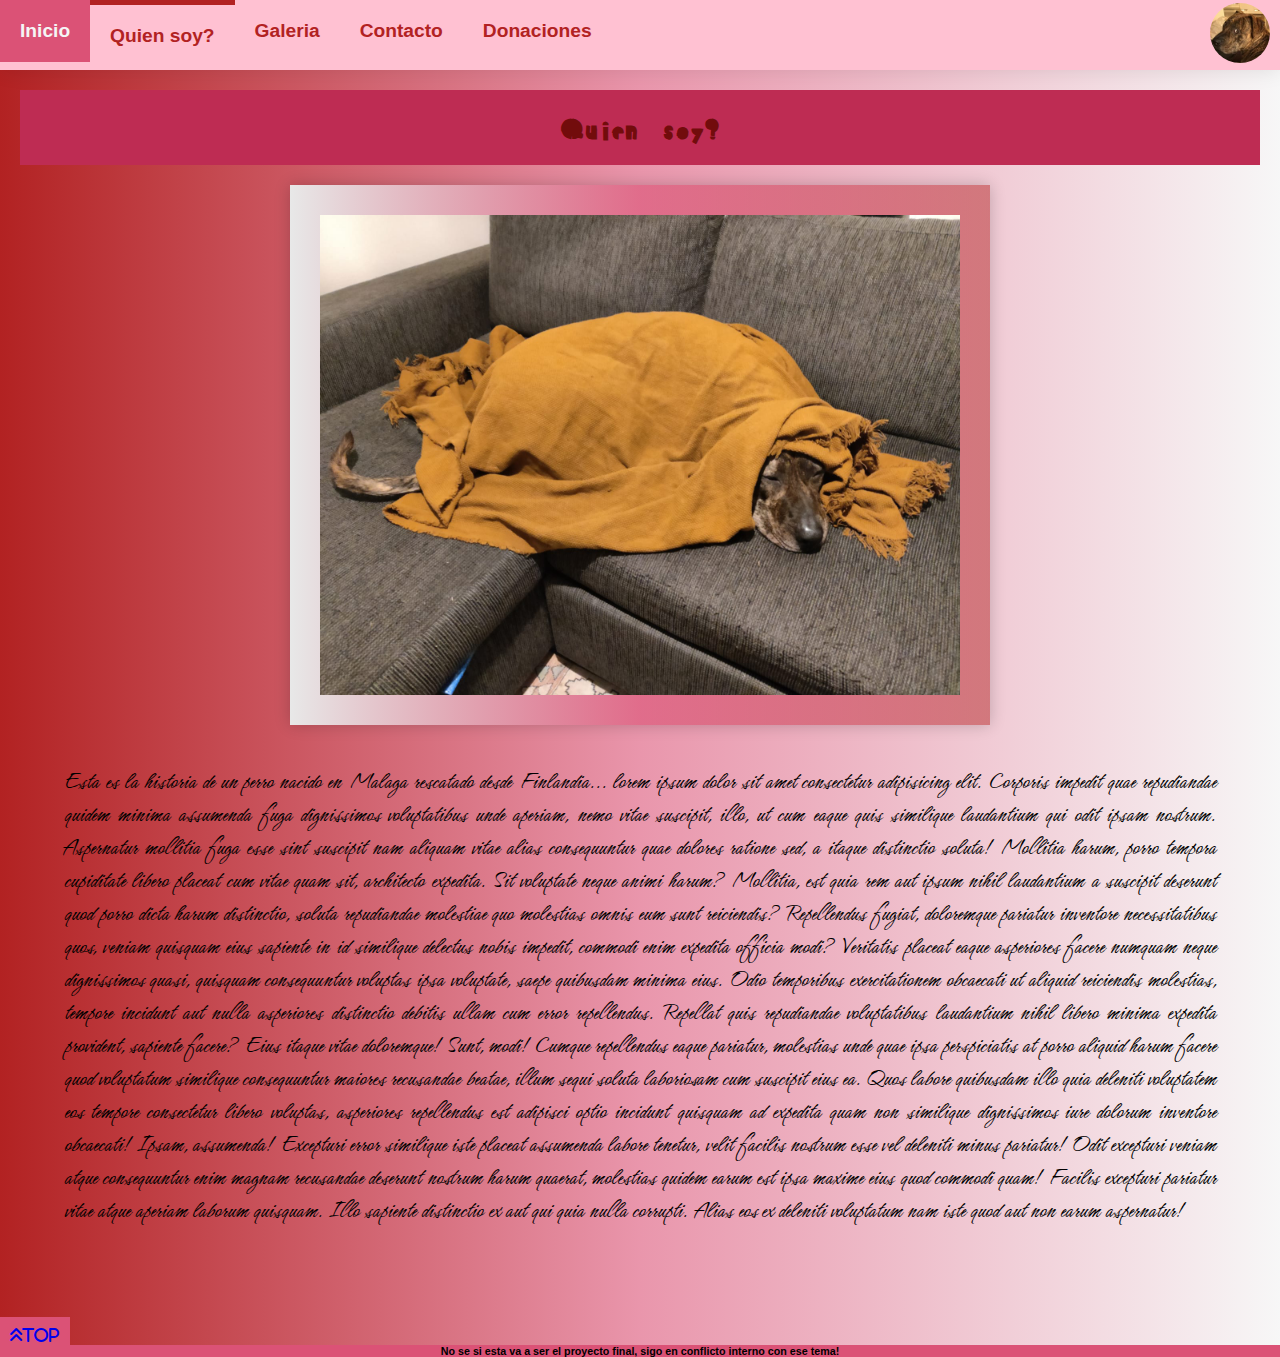
<file: pages/about.html>
<!DOCTYPE html>
<html lang="en">
  <head>
    <meta charset="UTF-8" />
    <meta http-equiv="X-UA-Compatible" content="IE=edge" />
    <meta name="viewport" content="width=device-width, initial-scale=1.0" />
    <title>Quien soy?</title>
    <!-- Favicon -->
    <link rel="shortcut icon" href="../images/Leon Icono.jpg" />
    <!-- Font Awesome -->
    <link
      href="https://cdnjs.cloudflare.com/ajax/libs/font-awesome/6.0.0/css/all.min.css"
      rel="stylesheet"
    />
    <!-- Stylesheet -->
    <link rel="stylesheet" href="../stylesheet/style.css" />
    <!-- Google Fonts -->
    <link
      href="https://fonts.googleapis.com/css2?family=Hurricane&family=Roboto&display=swap"
      rel="stylesheet"
    />
    <link
      href="https://fonts.googleapis.com/css2?family=Hurricane&family=Palette+Mosaic&family=Roboto&display=swap"
      rel="stylesheet"
    />
  </head>
  <body>
    <header id="top">
      <nav class="header__navMenu">
        <!-- nav>ul>li*3>a atajo para crearla automaticamente -->
        <ul>
          <li>
            <a href="../index.html"><strong>Inicio</strong></a>
          </li>
          <li>
            <a href="about.html" class="active"><strong>Quien soy?</strong></a>
          </li>
          <li>
            <a href="galeria.html"><strong>Galeria</strong></a>
          </li>
          <li>
            <a href="contacto.html"><strong>Contacto</strong></a>
          </li>
          <li>
            <a href="donaciones.html"><strong>Donaciones</strong></a>
          </li>
        </ul>
        </ul>
      </nav>
      <div class="header__logo">
        <a href="../index.html">
          <img src="../images/Leon Icono.jpg" alt="Logo" />
        </a>
      </div>
    </header>
    <main class="about__mainContainer">
      <h2>Quien soy?</h2>
      <section class="about__sectionContainer">
        <div class="about__photoContainer">
          <img src="../images/Leon tapado.jpeg" alt="Leon tapado" />
        </div>
        <article class="about__dataContainer">
          <p>
            Esta es la historia de un perro nacido en Malaga rescatado desde
            Finlandia... lorem ipsum dolor sit amet consectetur adipisicing
            elit. Corporis impedit quae repudiandae quidem minima assumenda fuga
            dignissimos voluptatibus unde aperiam, nemo vitae suscipit, illo, ut
            cum eaque quis similique laudantium qui odit ipsam nostrum.
            Aspernatur mollitia fuga esse sint suscipit nam aliquam vitae alias
            consequuntur quae dolores ratione sed, a itaque distinctio soluta!
            Mollitia harum, porro tempora cupiditate libero placeat cum vitae
            quam sit, architecto expedita. Sit voluptate neque animi harum?
            Mollitia, est quia rem aut ipsum nihil laudantium a suscipit
            deserunt quod porro dicta harum distinctio, soluta repudiandae
            molestiae quo molestias omnis eum sunt reiciendis? Repellendus
            fugiat, doloremque pariatur inventore necessitatibus quos, veniam
            quisquam eius sapiente in id similique delectus nobis impedit,
            commodi enim expedita officia modi? Veritatis placeat eaque
            asperiores facere numquam neque dignissimos quasi, quisquam
            consequuntur voluptas ipsa voluptate, saepe quibusdam minima eius.
            Odio temporibus exercitationem obcaecati ut aliquid reiciendis
            molestias, tempore incidunt aut nulla asperiores distinctio debitis
            ullam cum error repellendus. Repellat quis repudiandae voluptatibus
            laudantium nihil libero minima expedita provident, sapiente facere?
            Eius itaque vitae doloremque! Sunt, modi! Cumque repellendus eaque
            pariatur, molestias unde quae ipsa perspiciatis at porro aliquid
            harum facere quod voluptatum similique consequuntur maiores
            recusandae beatae, illum sequi soluta laboriosam cum suscipit eius
            ea. Quos labore quibusdam illo quia deleniti voluptatem eos tempore
            consectetur libero voluptas, asperiores repellendus est adipisci
            optio incidunt quisquam ad expedita quam non similique dignissimos
            iure dolorum inventore obcaecati! Ipsam, assumenda! Excepturi error
            similique iste placeat assumenda labore tenetur, velit facilis
            nostrum esse vel deleniti minus pariatur! Odit excepturi veniam
            atque consequuntur enim magnam recusandae deserunt nostrum harum
            quaerat, molestias quidem earum est ipsa maxime eius quod commodi
            quam! Facilis excepturi pariatur vitae atque aperiam laborum
            quisquam. Illo sapiente distinctio ex aut qui quia nulla corrupti.
            Alias eos ex deleniti voluptatum nam iste quod aut non earum
            aspernatur!
          </p>
        </article>
      </section>
    </main>
    <footer>
      <a href="#top"><i class="fa-solid fa-angles-up">top</i></a>
      <h6>
        No se si esta va a ser el proyecto final, sigo en conflicto interno con
        ese tema!
      </h6>
    </footer>
  </body>
</html>
</file>
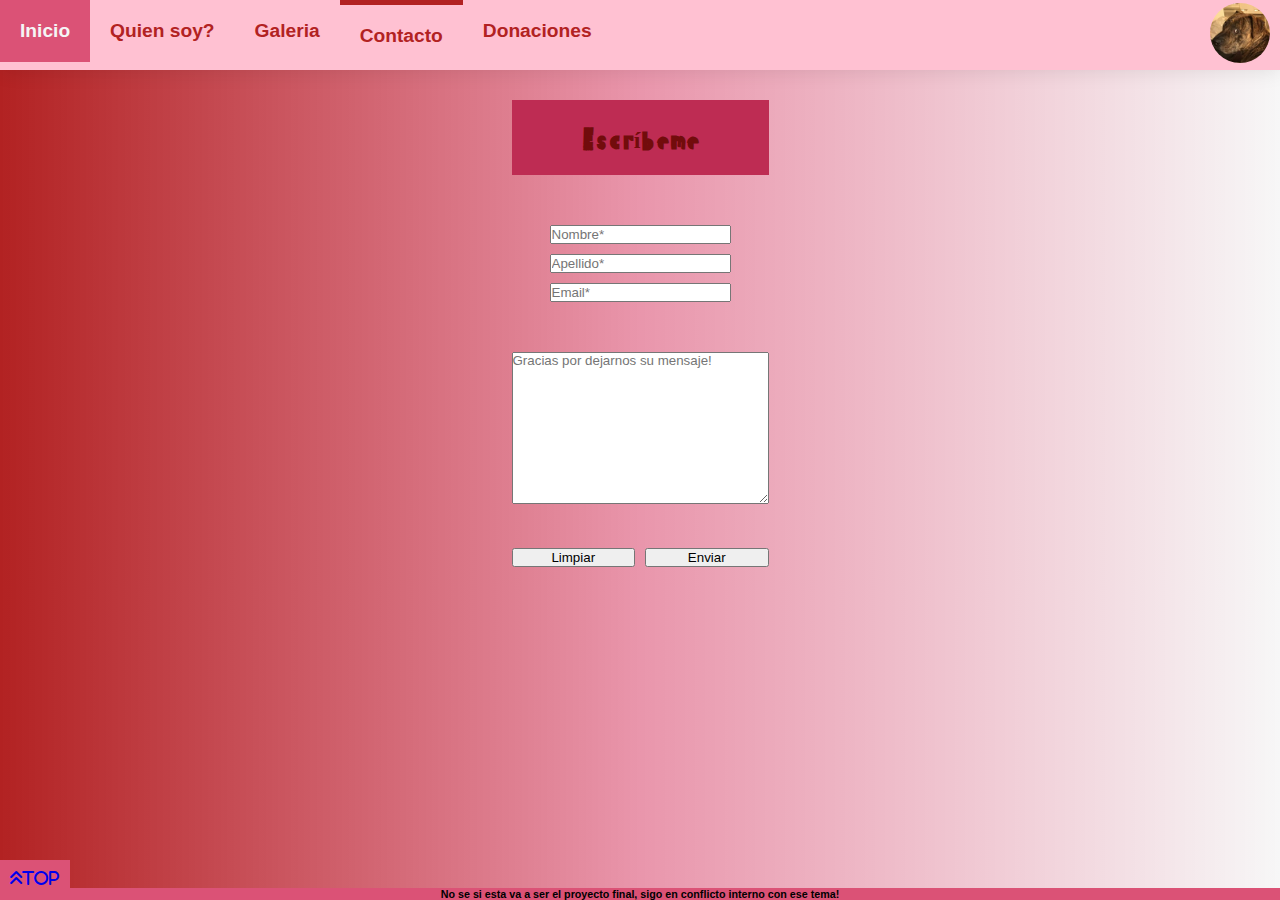
<file: pages/contacto.html>
<!DOCTYPE html>
<html lang="en">
  <head>
    <meta charset="UTF-8" />
    <meta http-equiv="X-UA-Compatible" content="IE=edge" />
    <meta name="viewport" content="width=device-width, initial-scale=1.0" />
    <title>Contacto</title>
    <!-- Favicon -->
    <link rel="shortcut icon" href="../images/Leon Icono.jpg" />
    <!-- Font Awesome -->
    <link
      href="https://cdnjs.cloudflare.com/ajax/libs/font-awesome/6.0.0/css/all.min.css"
      rel="stylesheet"
    />
    <!-- Google Font -->
    <link
      href="https://fonts.googleapis.com/css2?family=Hurricane&family=Palette+Mosaic&family=Roboto&display=swap"
      rel="stylesheet"
    />
    <!-- Stylesheet -->
    <link rel="stylesheet" href="../stylesheet/style.css" />
  </head>
  <body>
    <header id="top">
      <nav class="header__navMenu">
        <!-- nav>ul>li*3>a atajo para crearla automaticamente -->
        <ul>
          <li>
            <a href="../index.html"><strong>Inicio</strong></a>
          </li>
          <li>
            <a href="about.html"><strong>Quien soy?</strong></a>
          </li>
          <li>
            <a href="galeria.html"><strong>Galeria</strong></a>
          </li>
          <li>
            <a href="contacto.html" class="active"><strong>Contacto</strong></a>
          </li>
          <li>
            <a href="donaciones.html"><strong>Donaciones</strong></a>
          </li>
        </ul>
        </ul>
      </nav>
      <div class="header__logo">
        <a href="../index.html">
          <img src="../images/Leon Icono.jpg" alt="Logo" />
        </a>
      </div>
    </header>
    <main class="contact__mainContainer">
      <form action="" class="contact__form">
        <h2>Escríbeme</h2>
        <div class="contact__form--topBox">
          <input type="text" name="nombre" placeholder="Nombre*" required />
          <input type="text" name="apellido" placeholder="Apellido*" required />
          <input type="email" name="email" placeholder="Email*" required />
        </div>
        <div class="contact__form--bottomBox">
          <textarea
            name="mensaje"
            placeholder="Gracias por dejarnos su mensaje!"
            cols="30"
            rows="10"
          ></textarea>
        </div>
        <div class="contact__form--buttonsContainer">
          <button type="reset" class="button button__reset">Limpiar</button>
          <button type="submit" class="button buttton__submit">Enviar</button>
        </div>
      </form>
    </main>
    <footer class="contact__footer">
      <a href="#top"><i class="fa-solid fa-angles-up">top</i></a>
      <h6>
        No se si esta va a ser el proyecto final, sigo en conflicto interno con
        ese tema!
      </h6>
    </footer>
  </body>
</html>
</file>
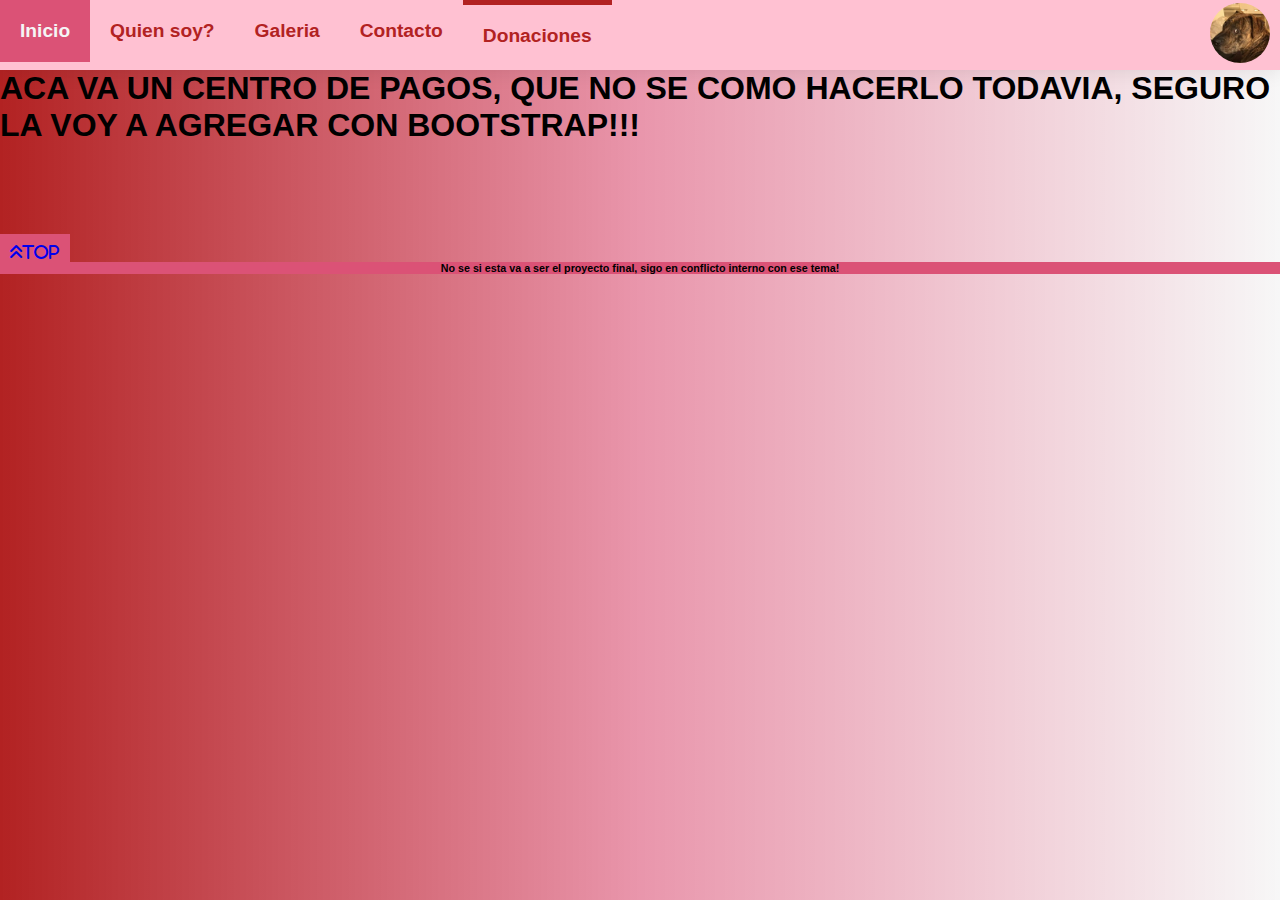
<file: pages/donaciones.html>
<!DOCTYPE html>
<html lang="en">
  <head>
    <meta charset="UTF-8" />
    <meta http-equiv="X-UA-Compatible" content="IE=edge" />
    <meta name="viewport" content="width=device-width, initial-scale=1.0" />
    <title>Galeria</title>
    <!-- Favicon -->
    <link rel="shortcut icon" href="../images/Leon Icono.jpg" />
    <!-- Font Awesome -->
    <link
      href="https://cdnjs.cloudflare.com/ajax/libs/font-awesome/6.0.0/css/all.min.css"
      rel="stylesheet"
    />
    <!-- Google Fonts -->
    <link
      href="https://fonts.googleapis.com/css2?family=Hurricane&family=Palette+Mosaic&family=Roboto&display=swap"
      rel="stylesheet"
    />
    <!-- Stylesheet -->
    <link rel="stylesheet" href="../stylesheet/style.css" />
  </head>
  <body>
    <header id="top">
      <nav class="header__navMenu">
        <!-- nav>ul>li*3>a atajo para crearla automaticamente -->
        <ul>
          <li>
            <a href="../index.html"><strong>Inicio</strong></a>
          </li>
          <li>
            <a href="about.html"><strong>Quien soy?</strong></a>
          </li>
          <li>
            <a href="galeria.html"><strong>Galeria</strong></a>
          </li>
          <li>
            <a href="contacto.html"><strong>Contacto</strong></a>
          </li>
          <li>
            <a href="donaciones.html" class="active"><strong>Donaciones</strong></a>
          </li>
        </ul>
        </ul>
      </nav>
      <div class="header__logo">
        <a href="../index.html">
          <img src="../images/Leon Icono.jpg" alt="Logo" />
        </a>
      </div>
    </header>
    <main class="donaciones__mainContainer">
      <h1>ACA VA UN CENTRO DE PAGOS, QUE NO SE COMO HACERLO TODAVIA, SEGURO LA VOY A AGREGAR CON BOOTSTRAP!!!</h1>
    </main>
    <footer>
      <a href="#top"><i class="fa-solid fa-angles-up">top</i></a>
      <h6>
        No se si esta va a ser el proyecto final, sigo en conflicto interno con
        ese tema!
      </h6>
    </footer>
  </body>
</html>
</file>
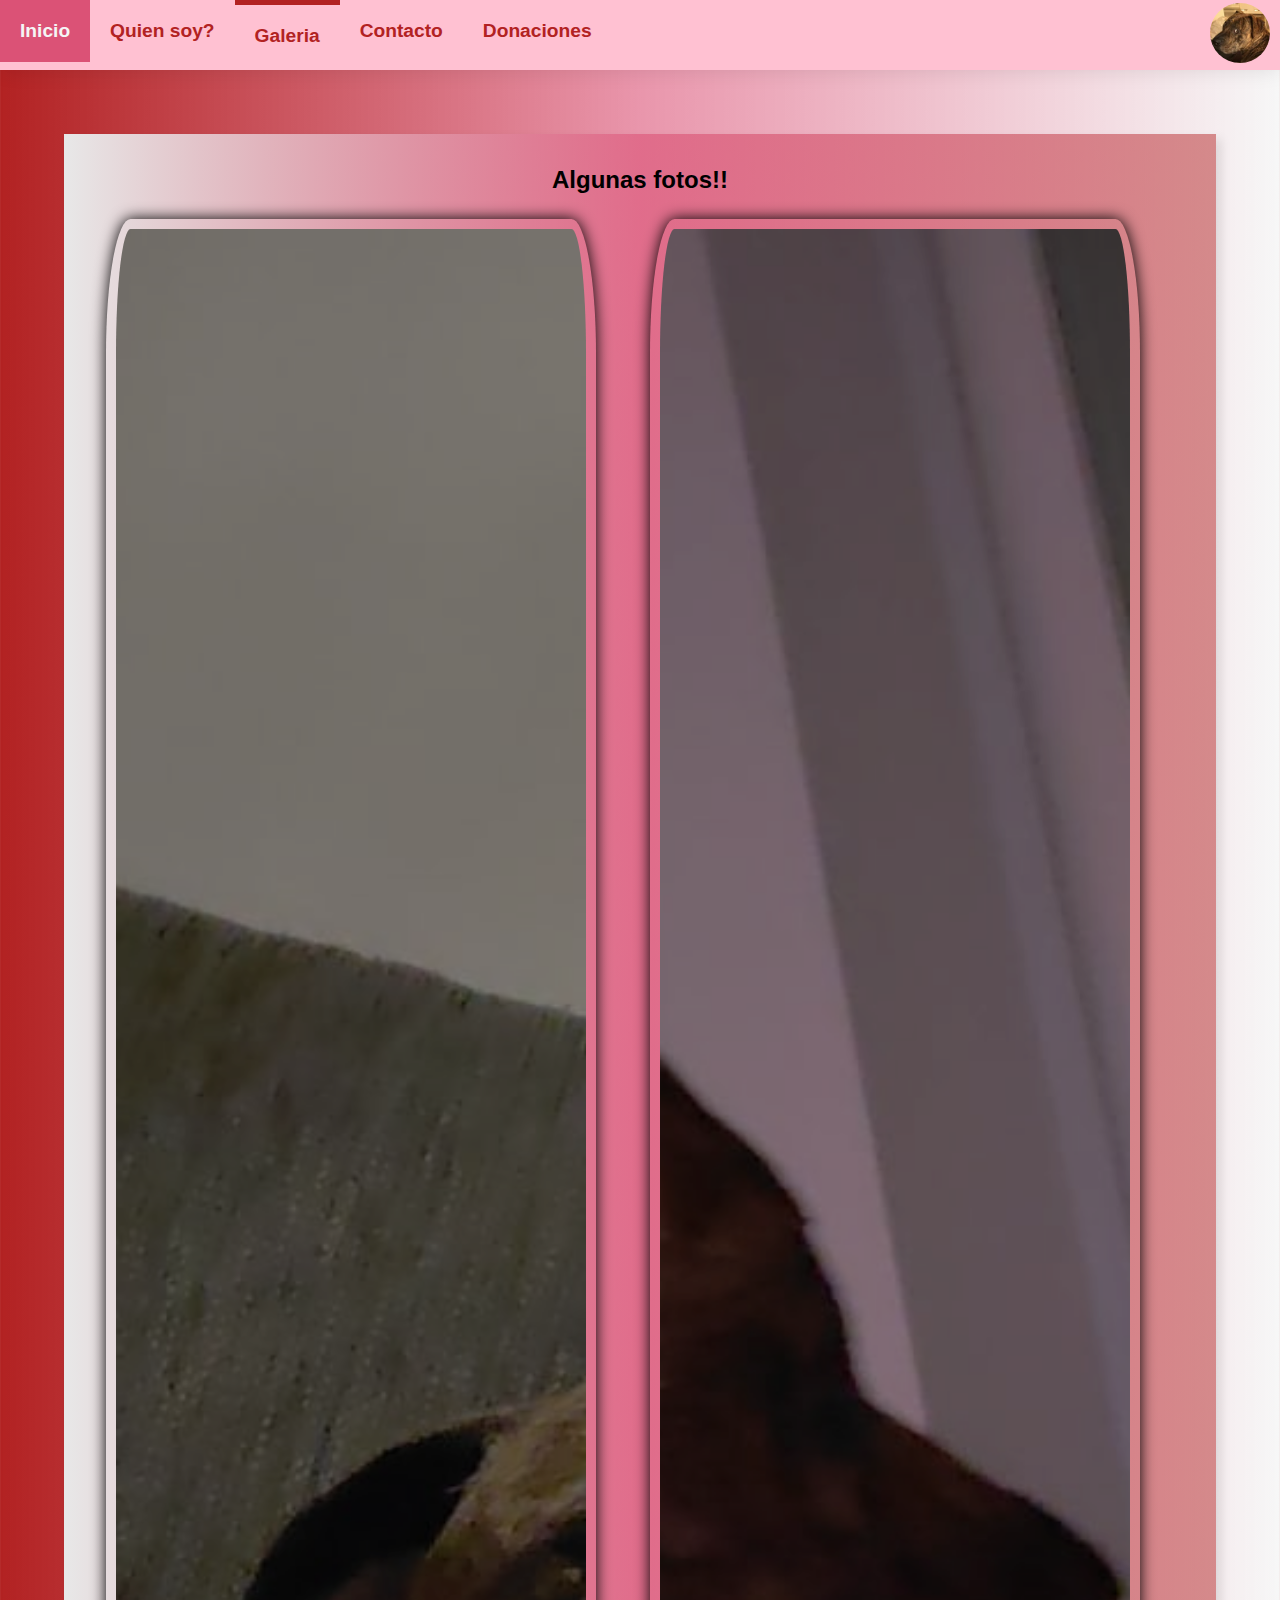
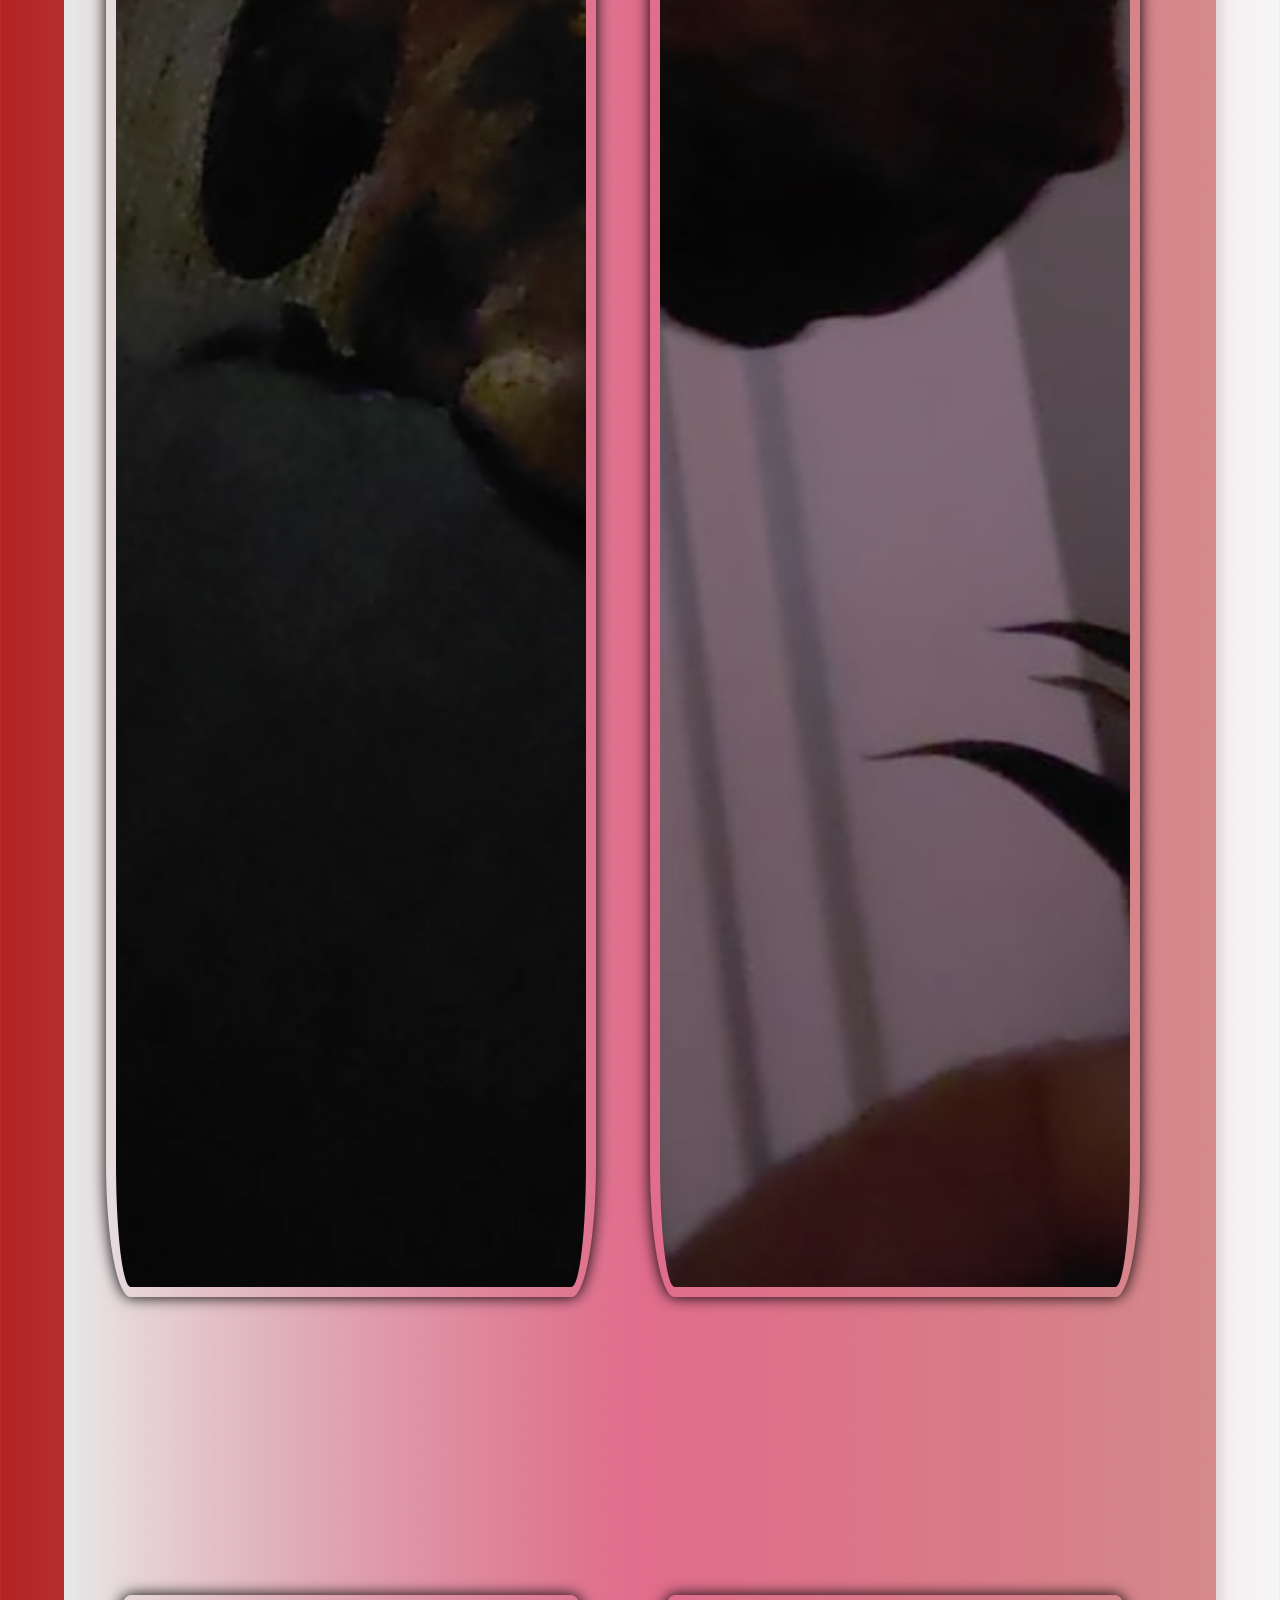
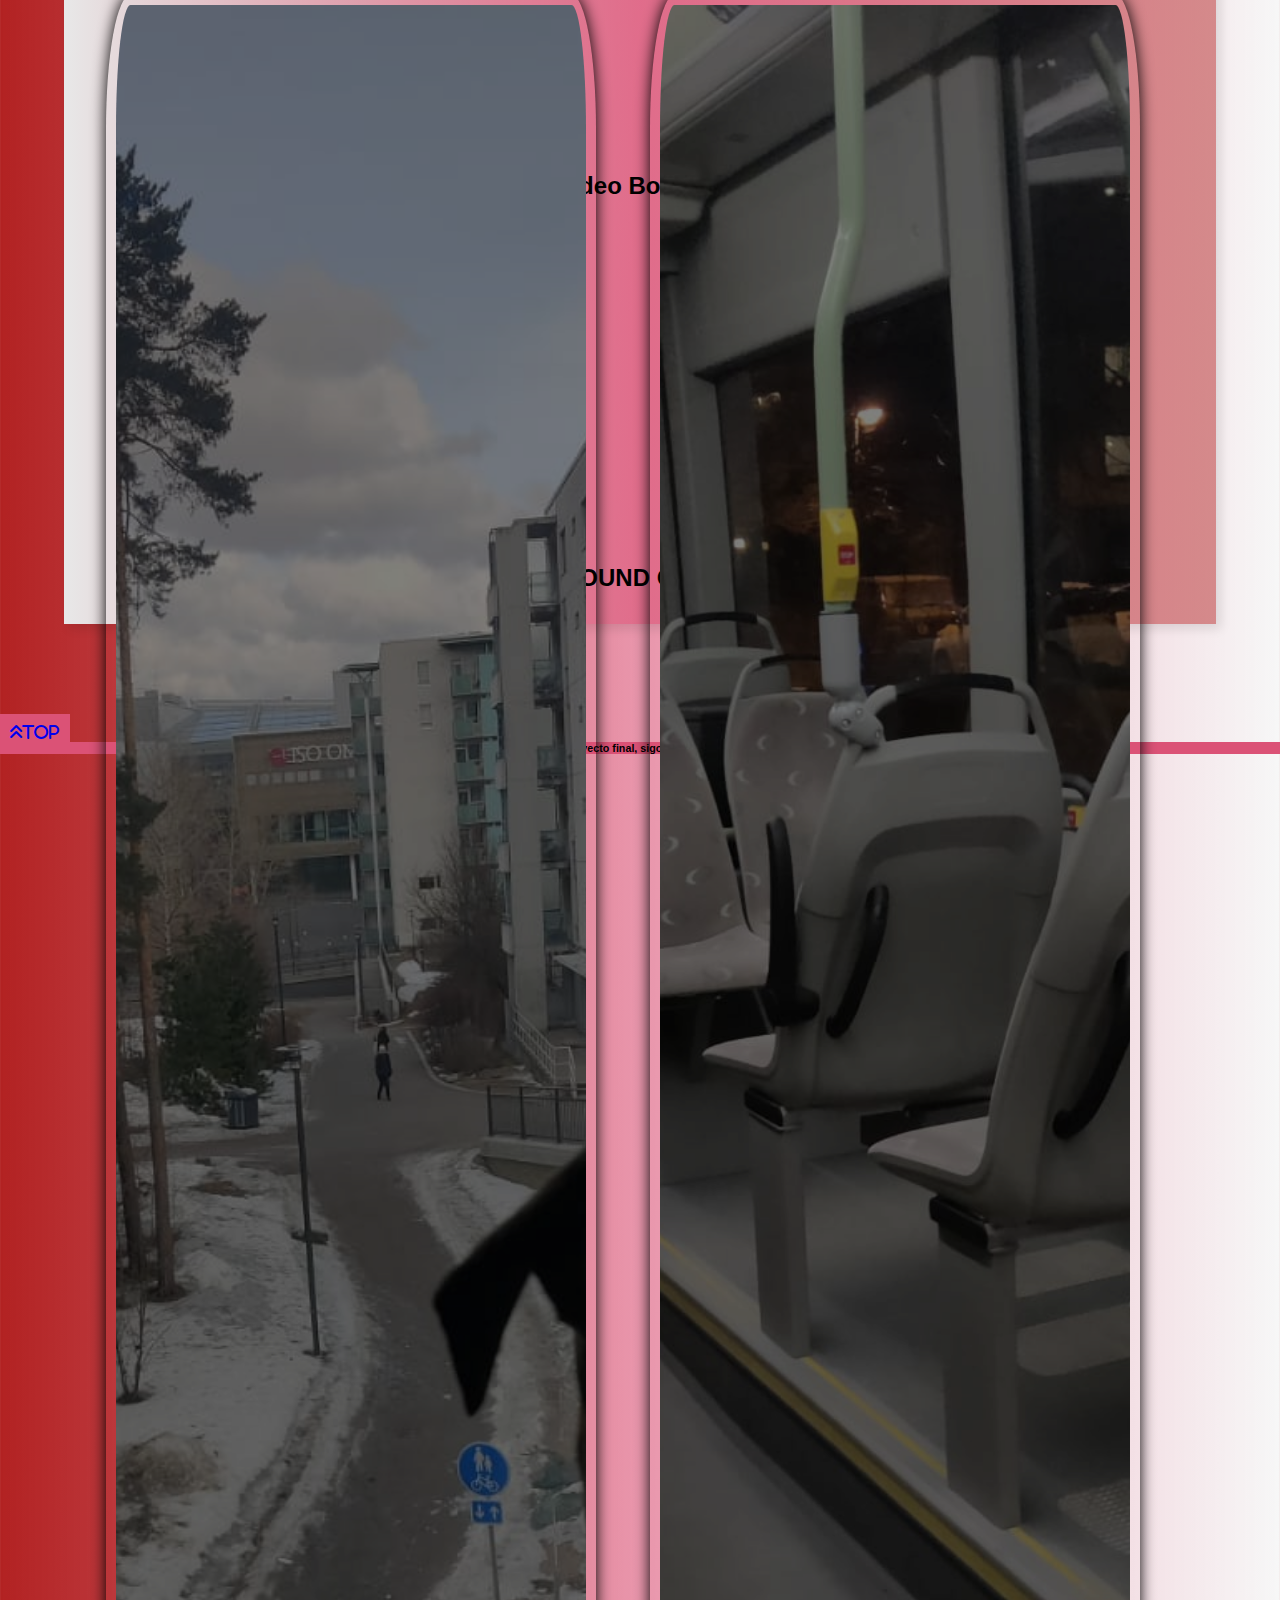
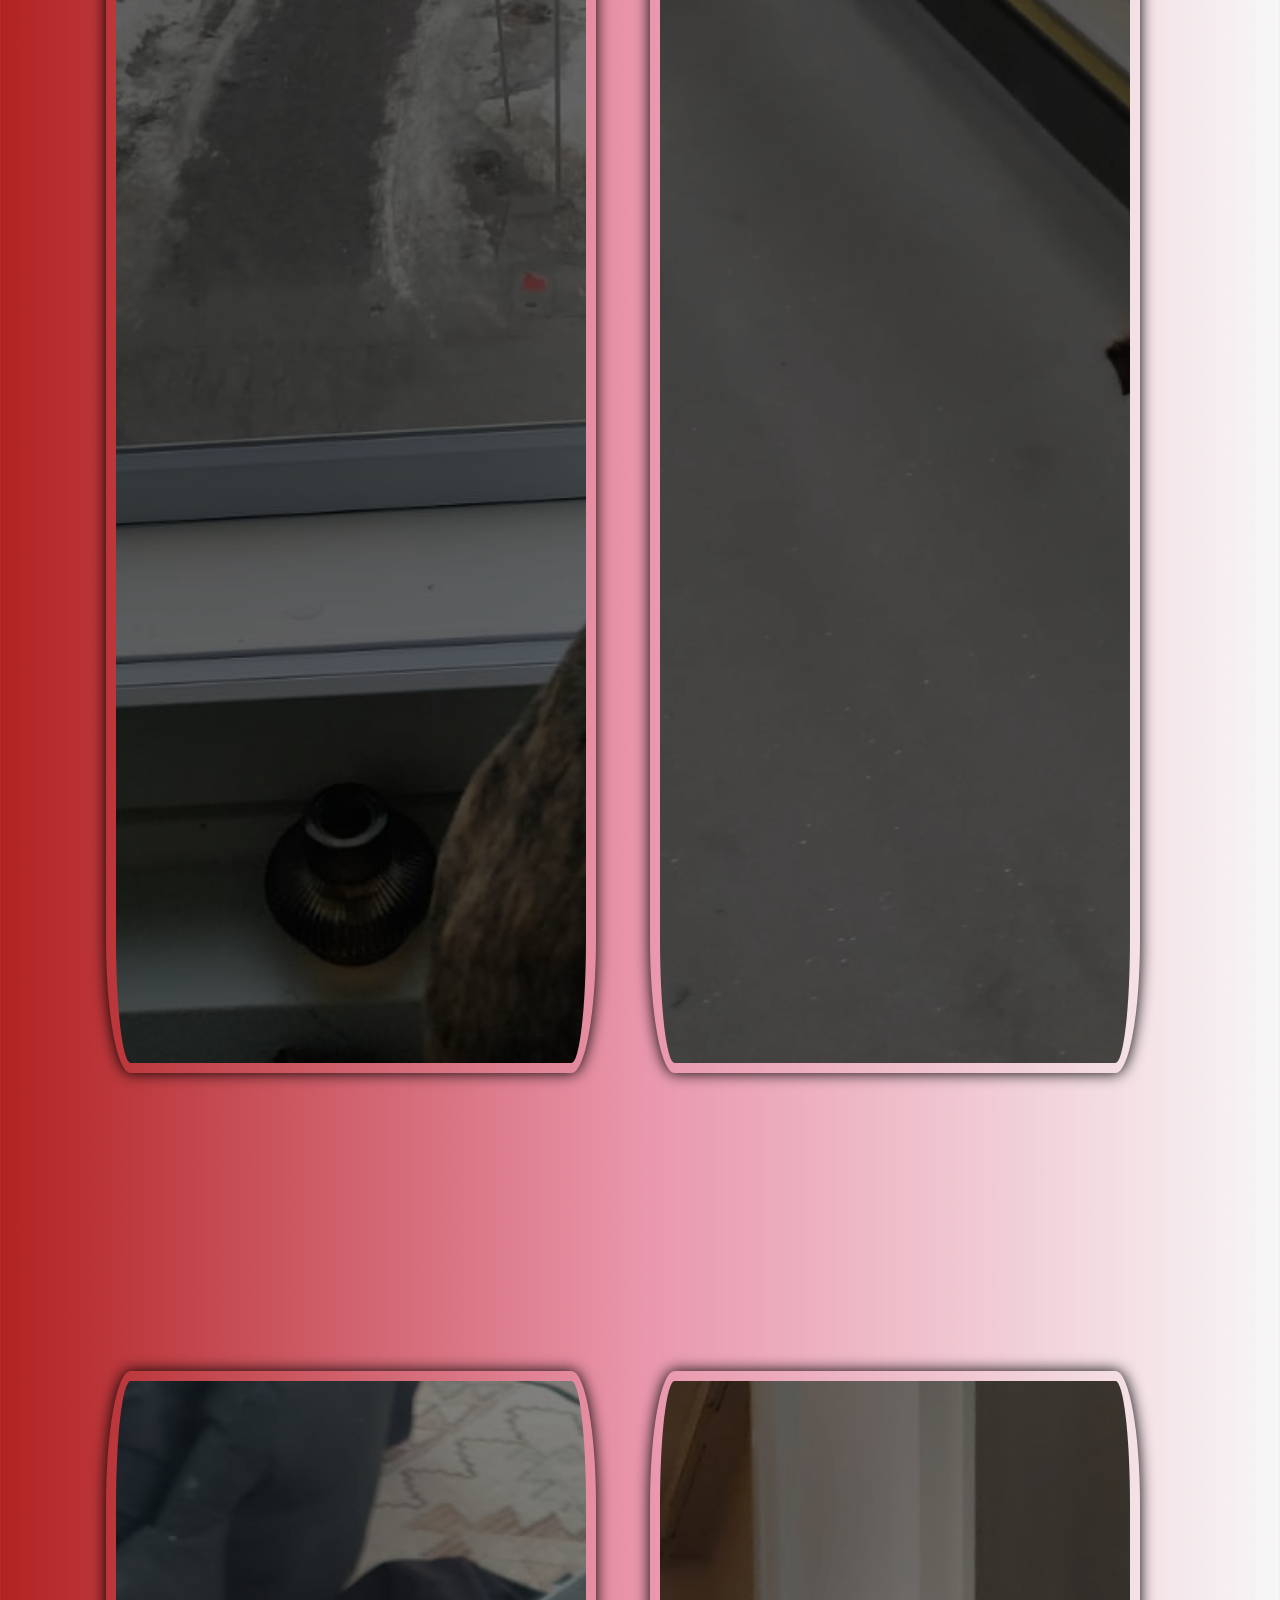
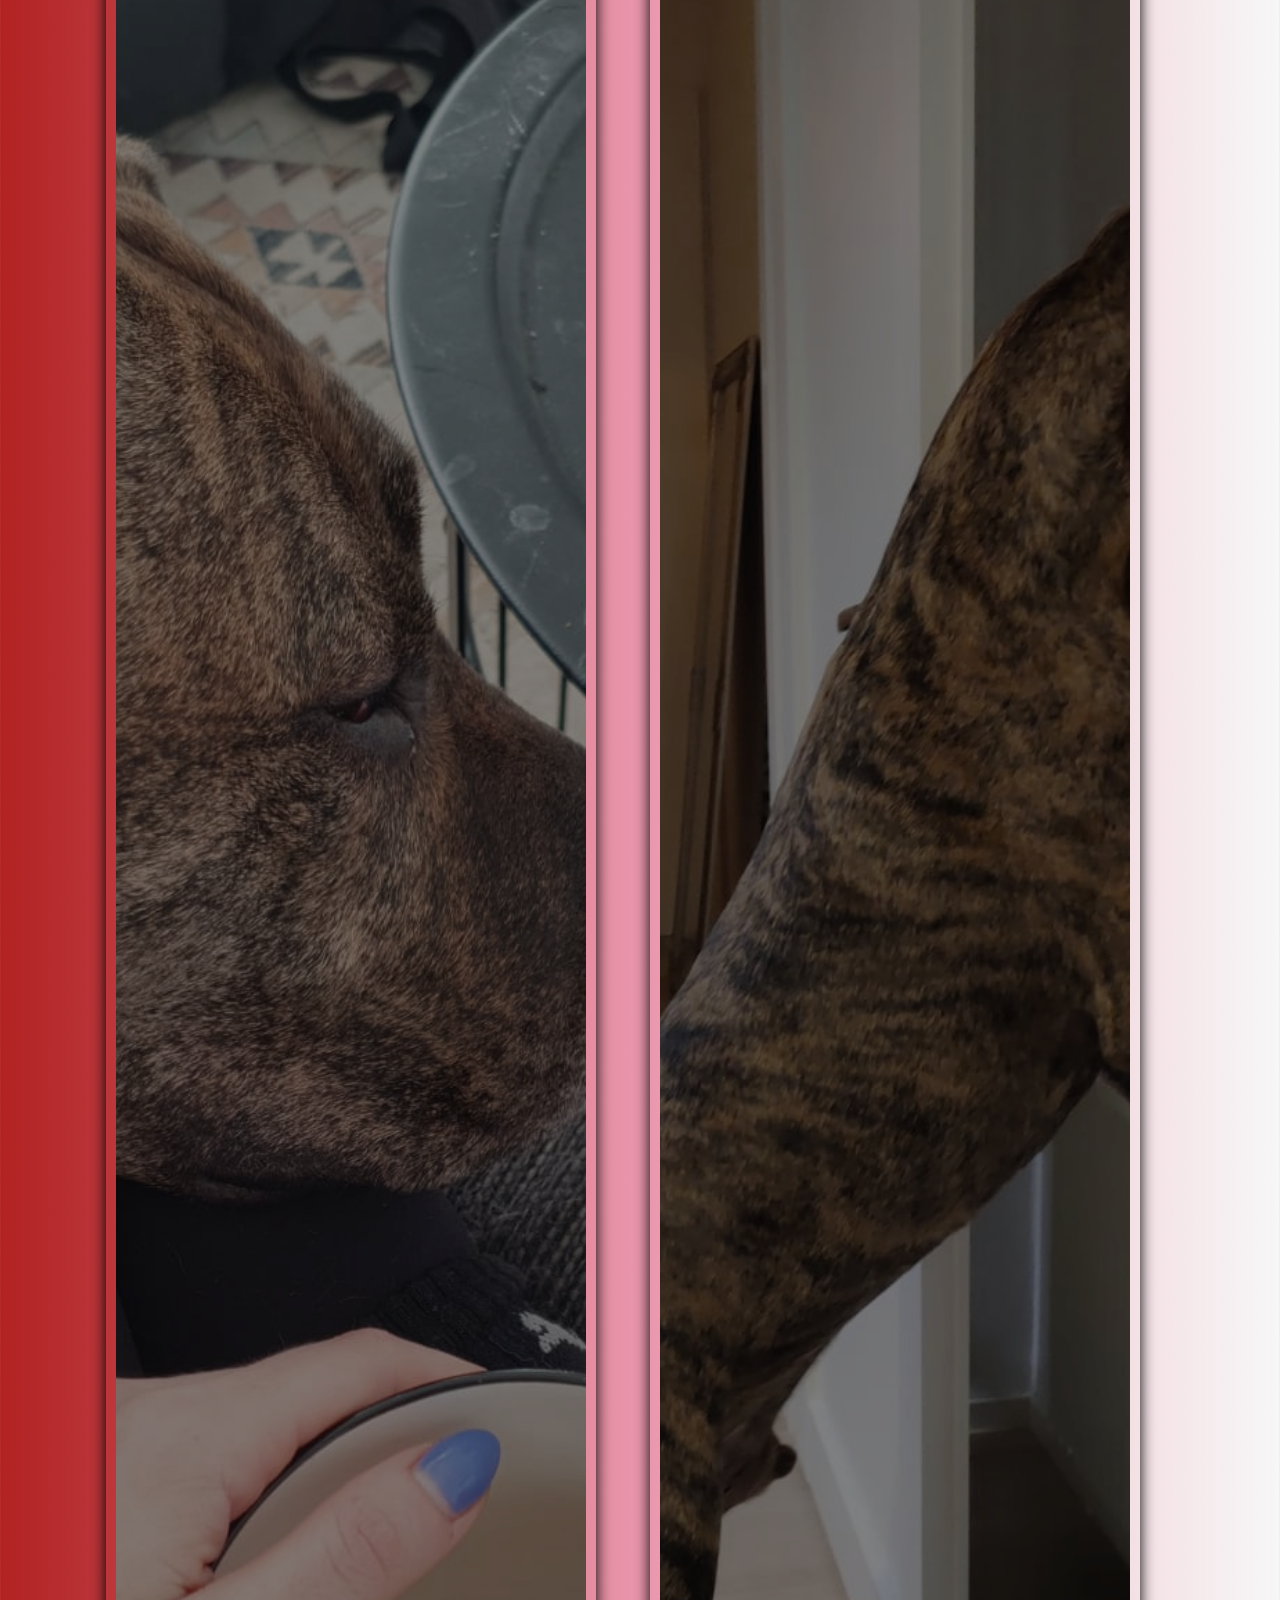
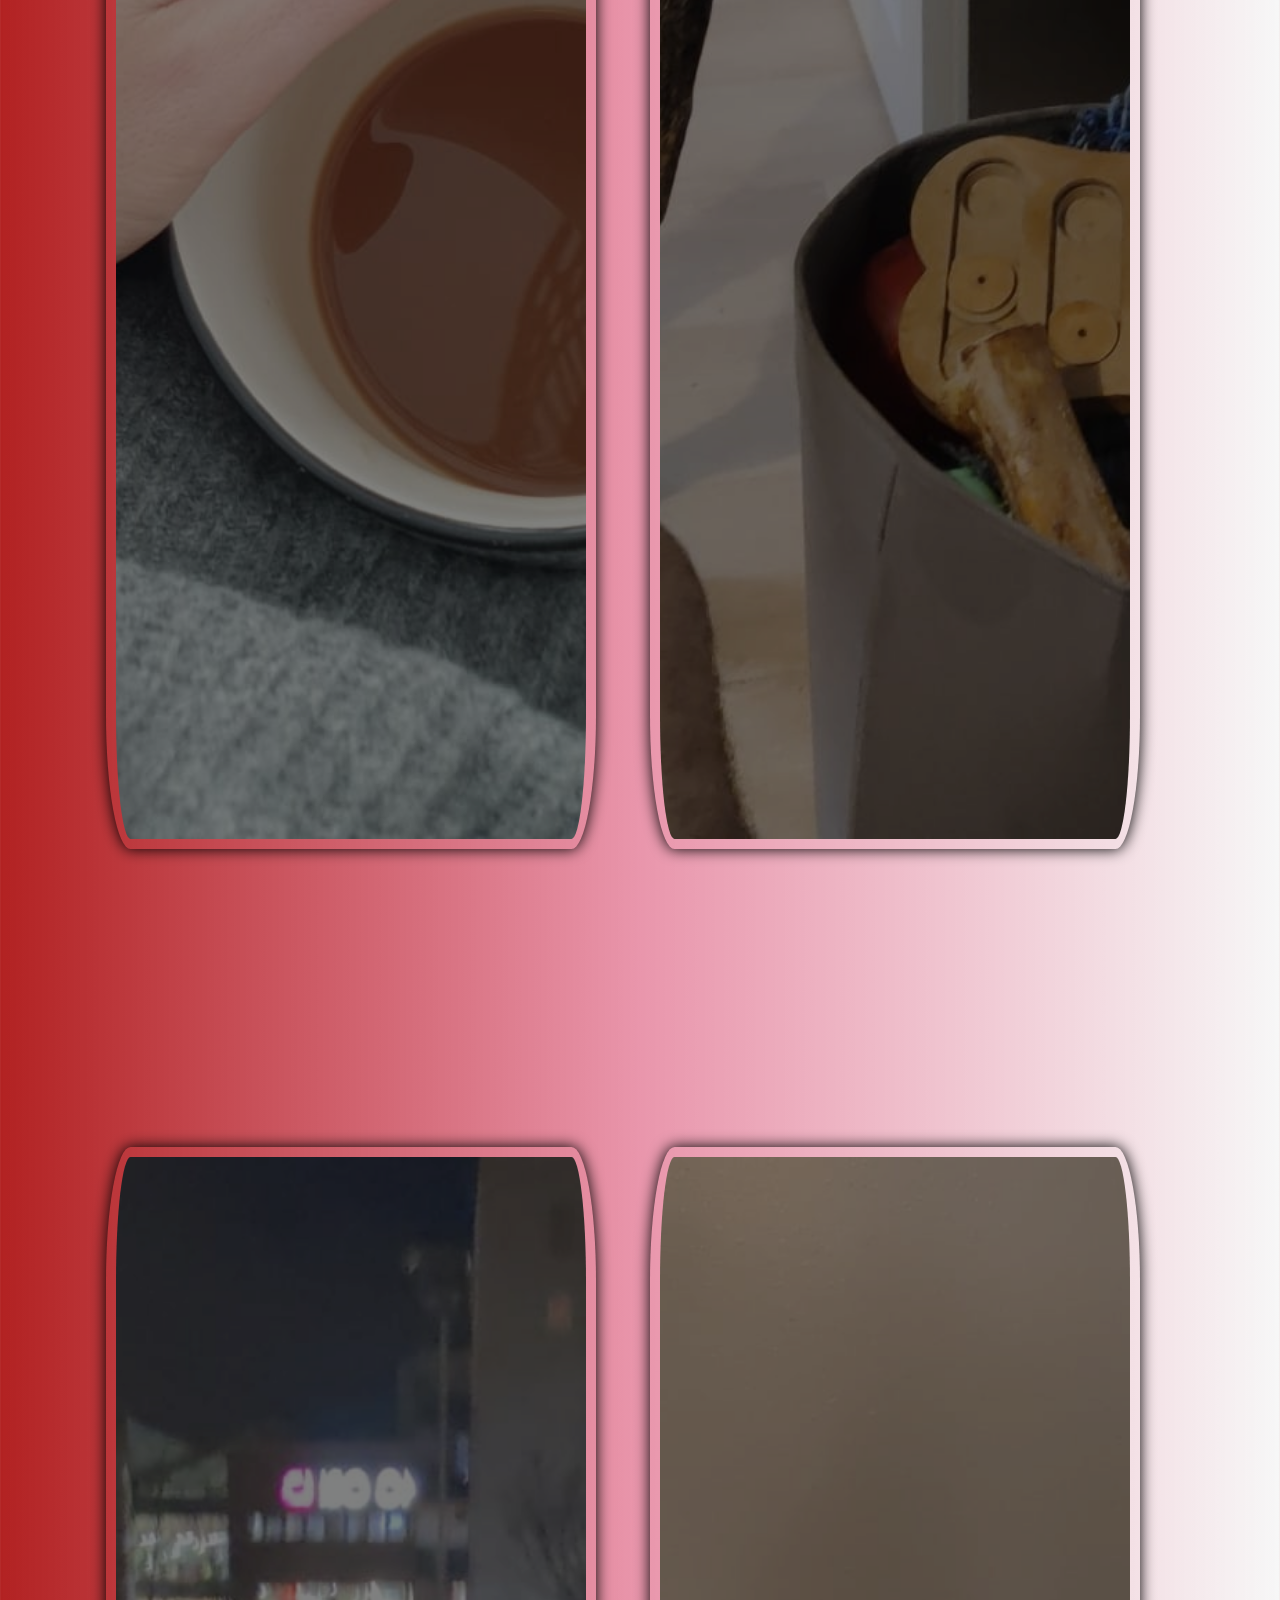
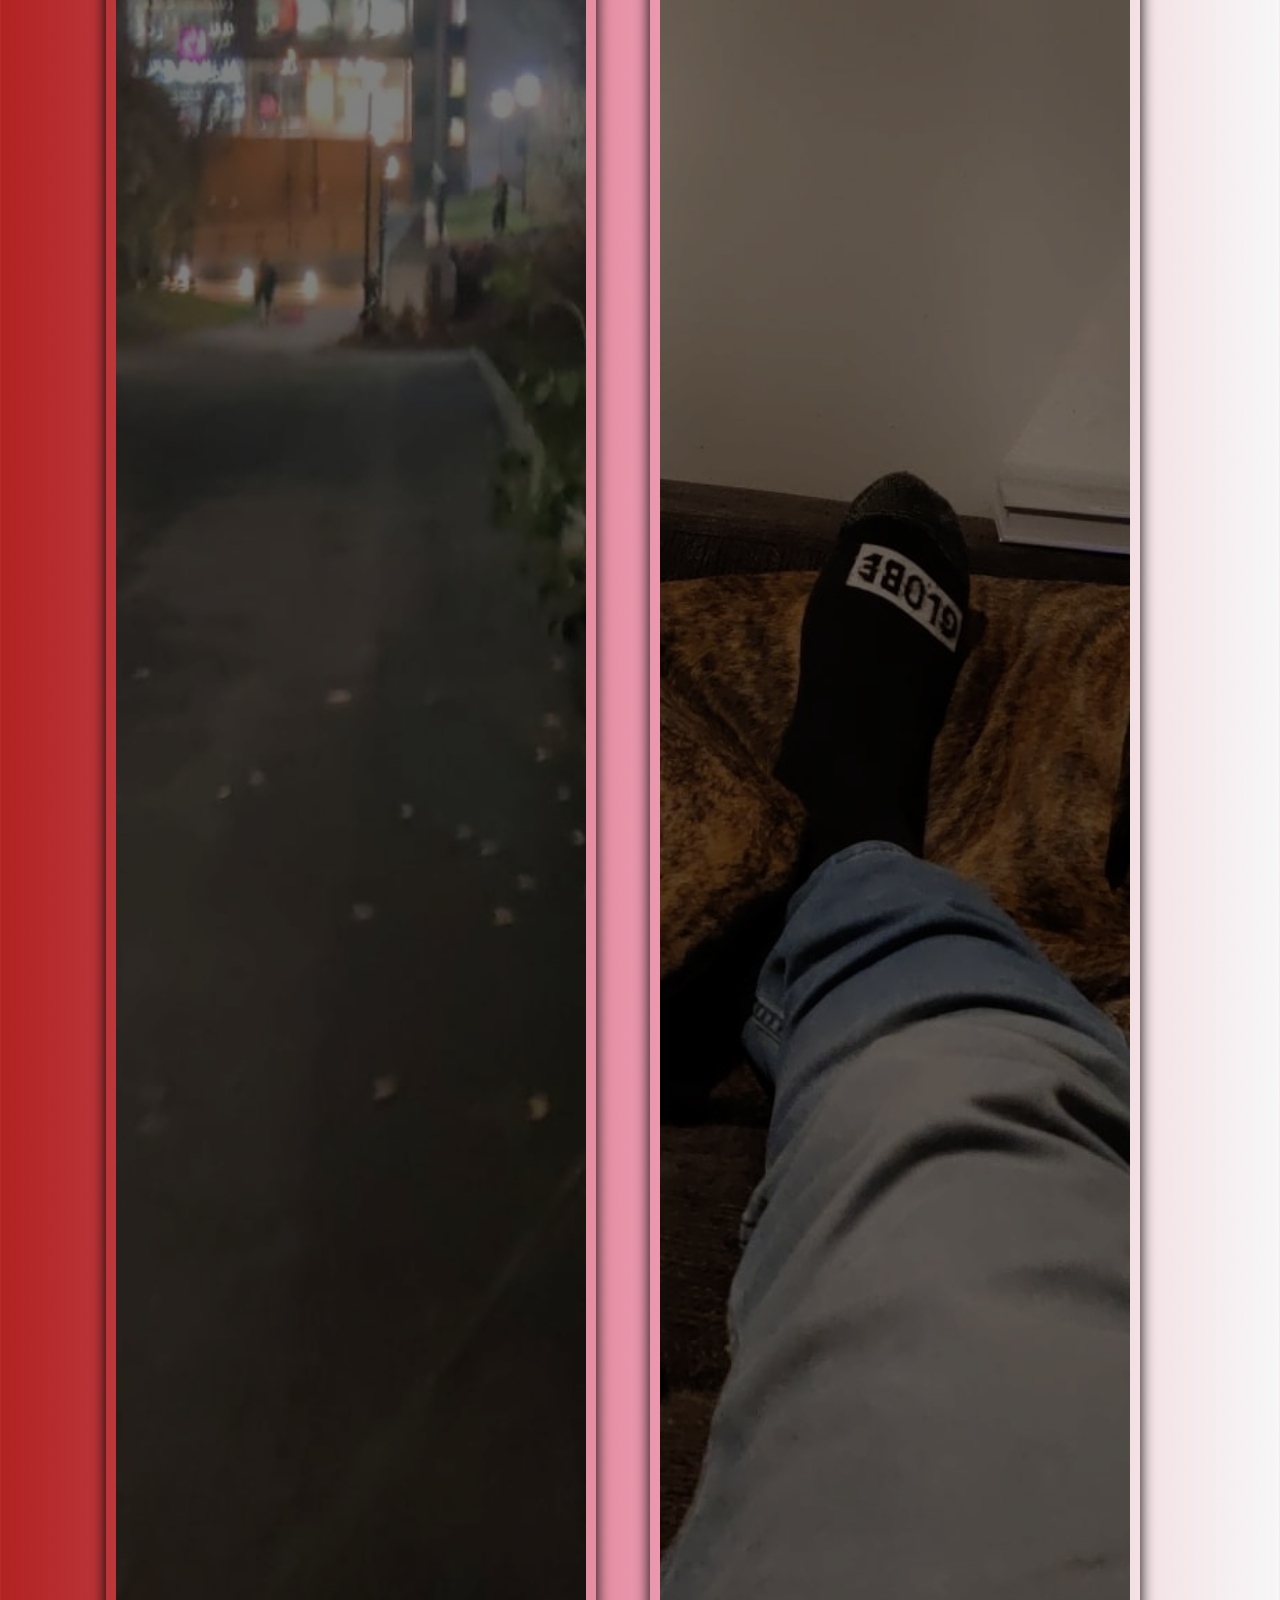
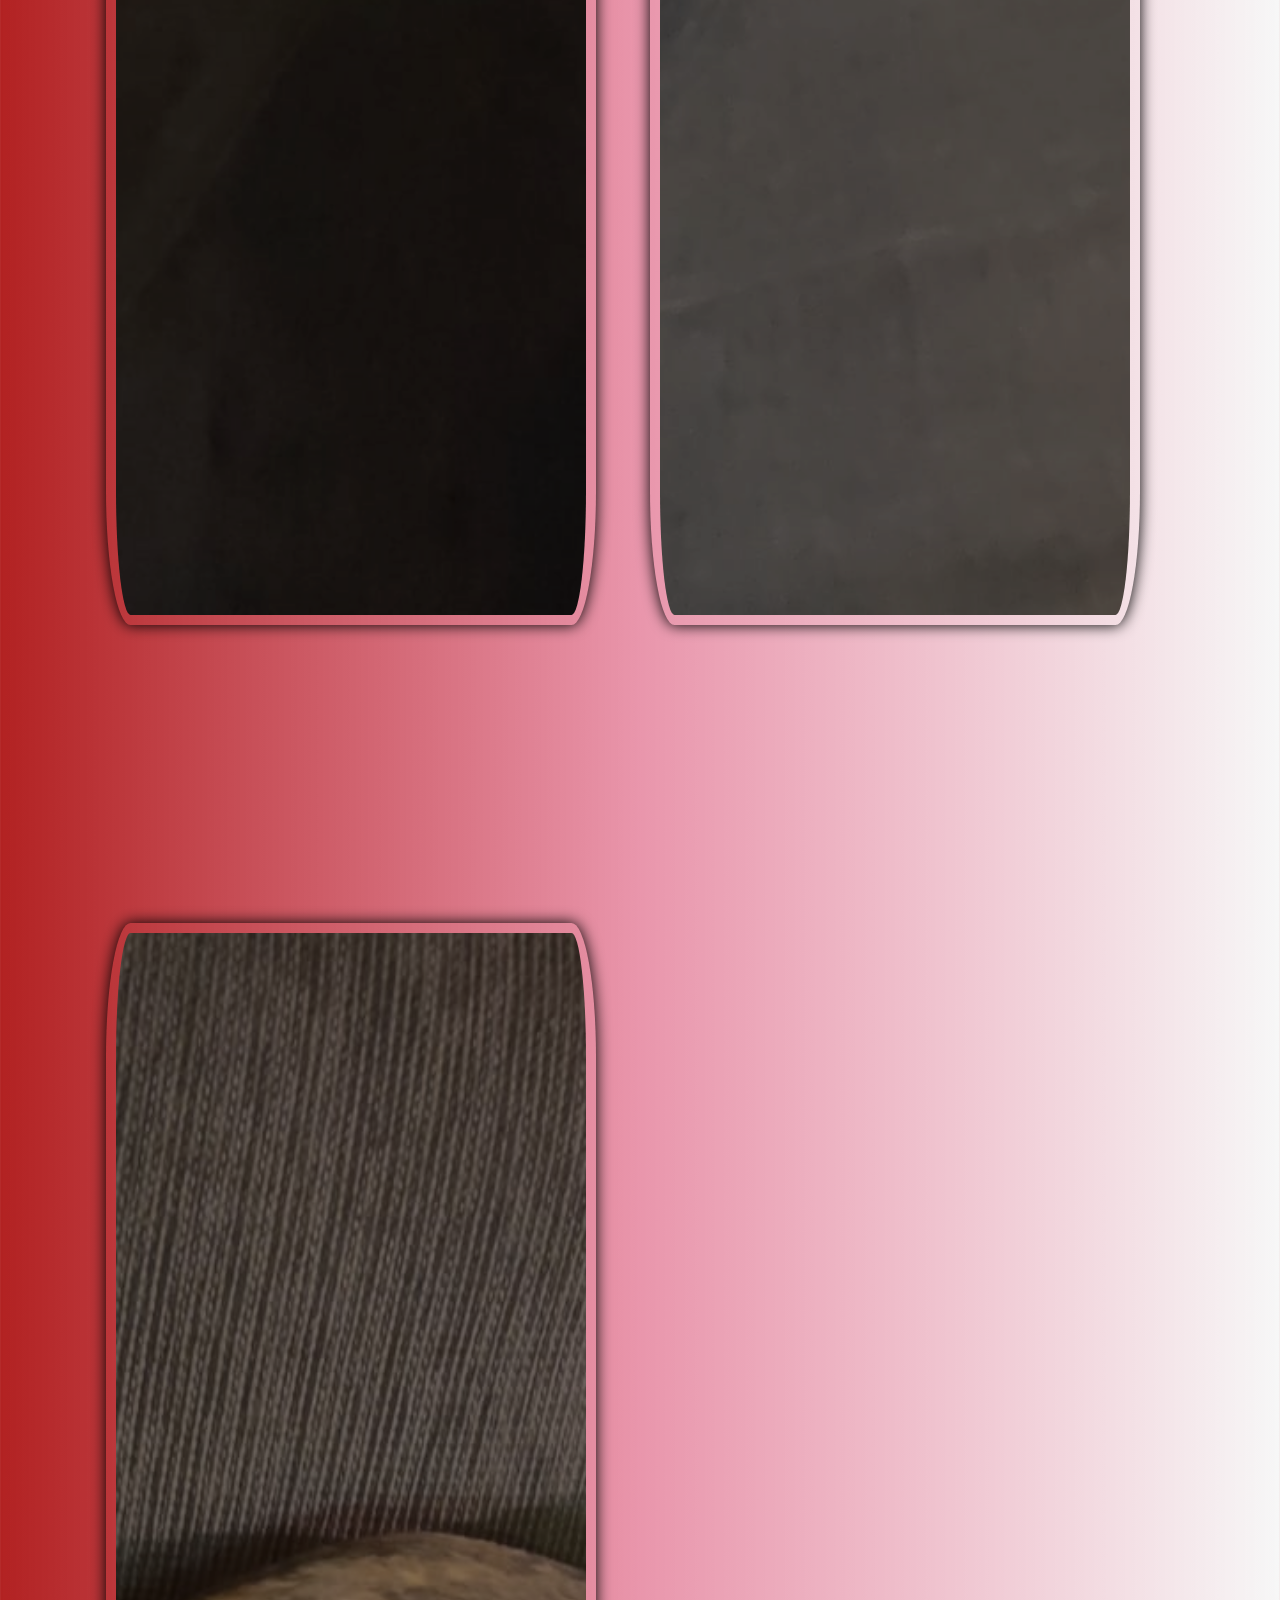
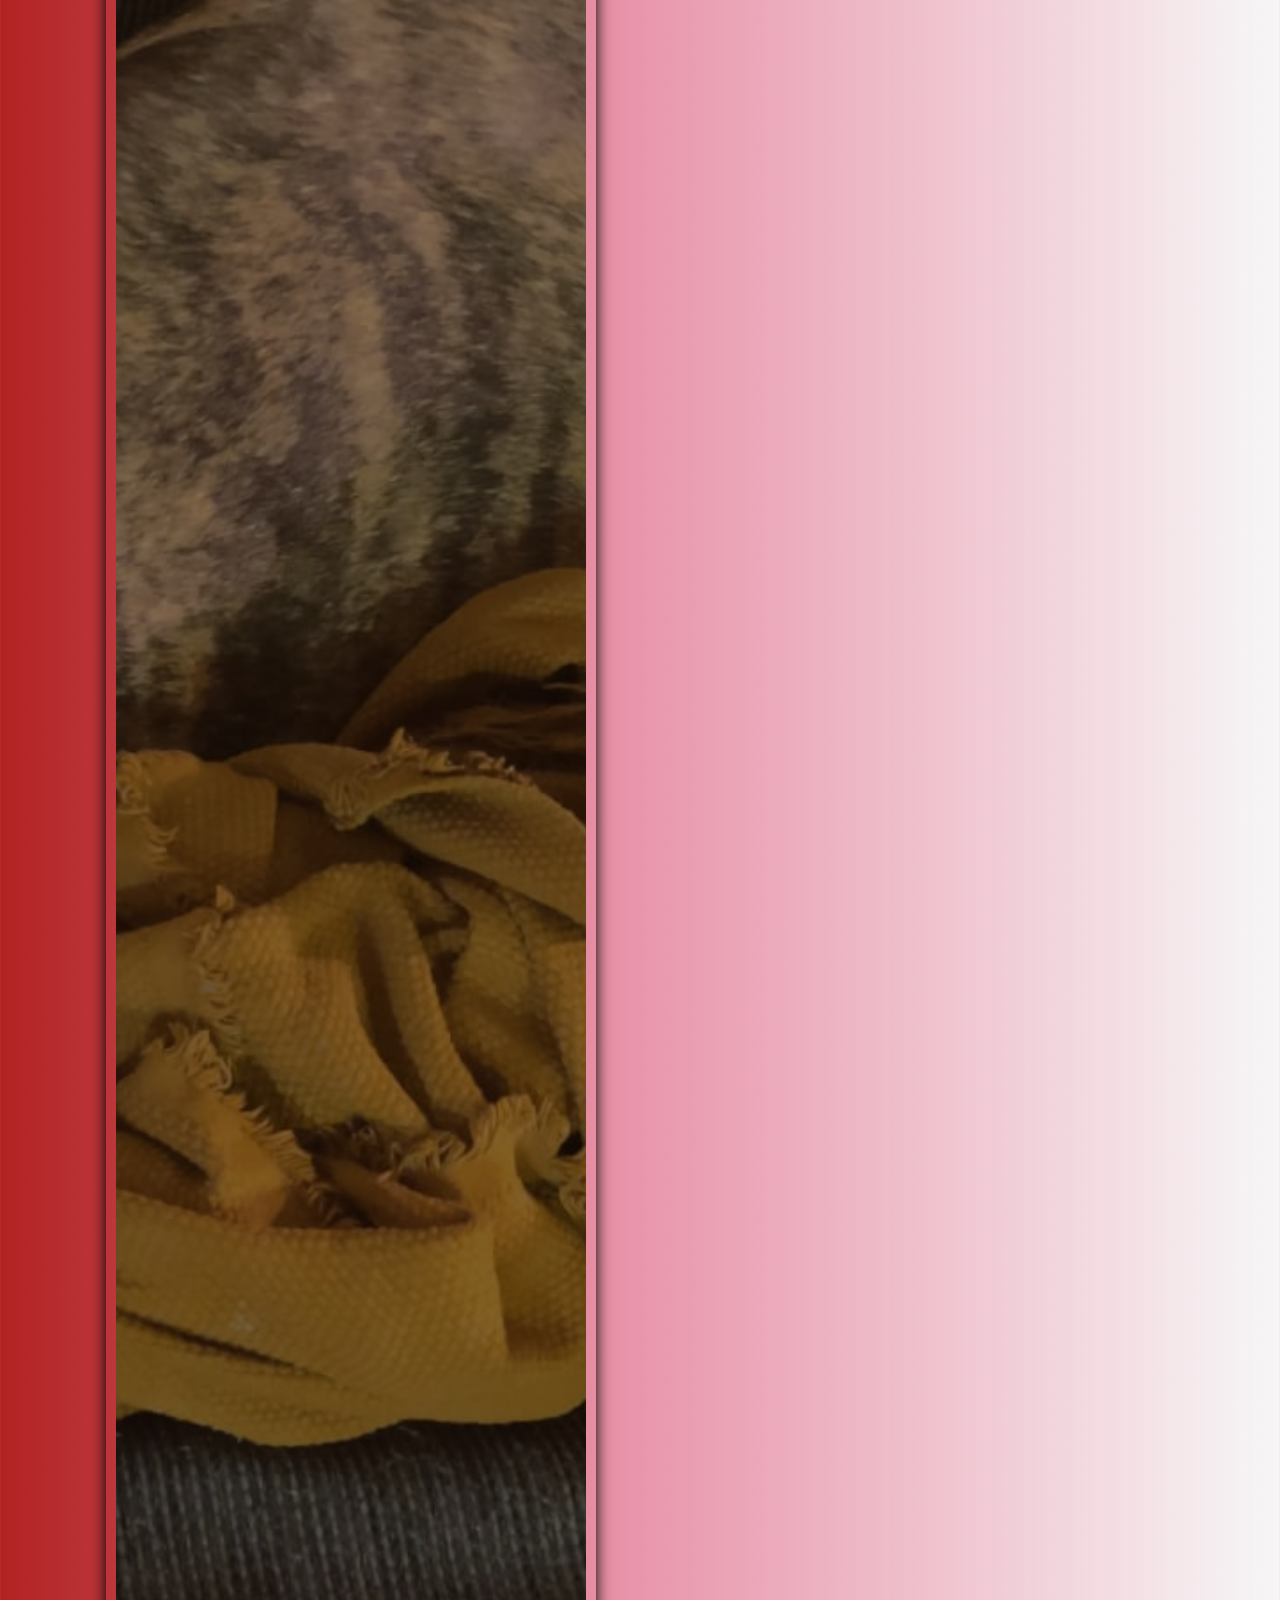
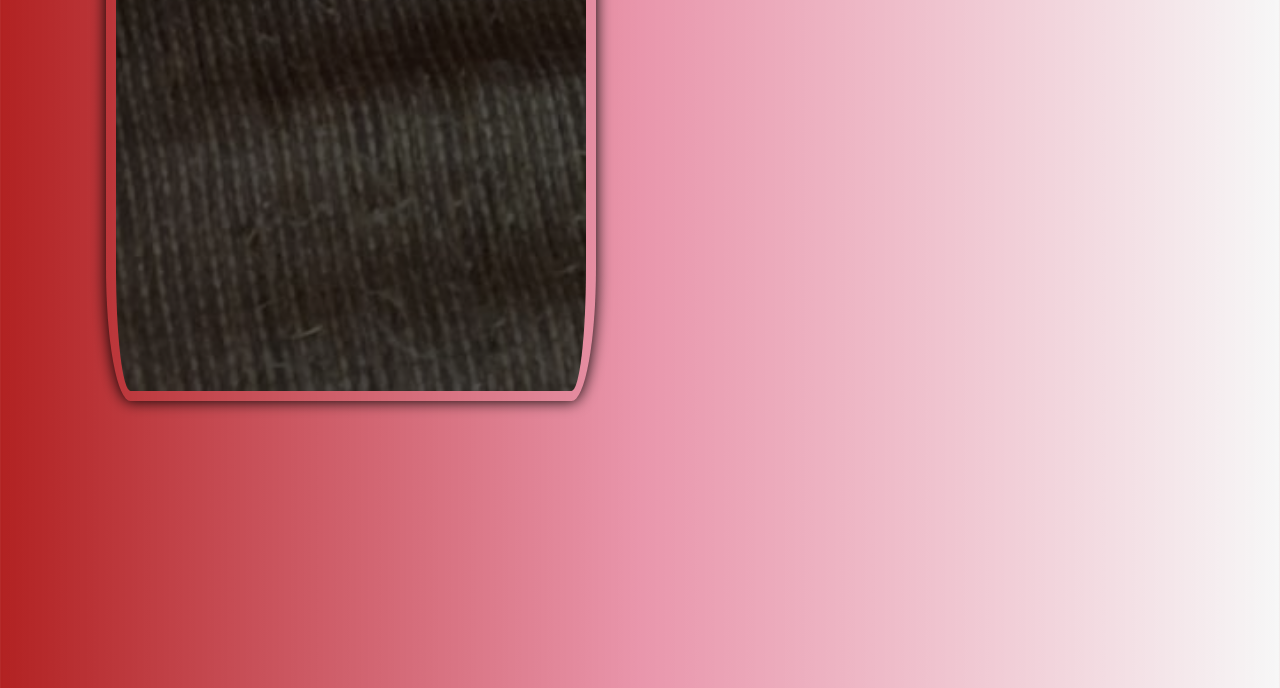
<file: pages/galeria.html>
<!DOCTYPE html>
<html lang="en">
  <head>
    <meta charset="UTF-8" />
    <meta http-equiv="X-UA-Compatible" content="IE=edge" />
    <meta name="viewport" content="width=device-width, initial-scale=1.0" />
    <title>Galeria</title>
    <!-- Favicon -->
    <link rel="shortcut icon" href="../images/Leon Icono.jpg" />
    <!-- Font Awesome -->
    <link
      href="https://cdnjs.cloudflare.com/ajax/libs/font-awesome/6.0.0/css/all.min.css"
      rel="stylesheet"
    />
    <!-- Google Fonts -->
    <link
      href="https://fonts.googleapis.com/css2?family=Hurricane&family=Palette+Mosaic&family=Roboto&display=swap"
      rel="stylesheet"
    />
    <!-- Stylesheet -->
    <link rel="stylesheet" href="../stylesheet/style.css" />
  </head>
  <body>
    <header id="top">
      <nav class="header__navMenu">
        <!-- nav>ul>li*3>a atajo para crearla automaticamente -->
        <ul>
          <li>
            <a href="../index.html"><strong>Inicio</strong></a>
          </li>
          <li>
            <a href="about.html"><strong>Quien soy?</strong></a>
          </li>
          <li>
            <a href="galeria.html" class="active"><strong>Galeria</strong></a>
          </li>
          <li>
            <a href="contacto.html"><strong>Contacto</strong></a>
          </li>
          <li>
            <a href="donaciones.html"><strong>Donaciones</strong></a>
          </li>
        </ul>
        </ul>
      </nav>
      <div class="header__logo">
        <a href="../index.html">
          <img src="../images/Leon Icono.jpg" alt="Logo" />
        </a>
      </div>
    </header>
    <main class="galeria__mainContainer" id="gallery__grid">
      <h2 class="titulo">Algunas fotos!!</h2>
      <div class="galeria__imgContainer" >
        <ul class="ul__grid">
          <li>
            <img class="img__1"
              src="../images/galeria pics/galeria siesta.jpeg"
              alt="Leon haciendo siesta"
            />
          </li>

          <li>
            <img class="img__2"
              src="../images/galeria pics/galeria curioso.jpeg"
              alt="Leon curioso"
            />
          </li>
          <li>
            <img class="img__3"
              src="../images/galeria pics/galerialeon melancolico.jpeg"
              alt="Leon melancolico"
            />
          </li>
          <li>
            <img class="img__4"
              src="../images/galeria pics/galeria bus.jpeg"
              alt="Leon viajando en bus"
            />
          </li>
          <li>
            <img class="img__5"
              src="../images/galeria pics/galeria desayuno.jpeg"
              alt="Leon pidiendo desayuno"
            />
          </li>
          <li>
            <img class="img__6"
              src="../images/galeria pics/galeria observando.jpeg"
              alt="Leon mirando el horizonte"
            />
          </li>
          <li>
            <img class="img__7"
              src="../images/galeria pics/galeria walking.jpeg"
              alt="Leon paseando"
            />
          </li>
          <li>
            <img class="img__8"
              src="../images/galeria pics/galeria chill.jpeg"
              alt="Leon relajado"
            />
          </li>
          <li>
            <img class="img__9"
              src="../images/galeria pics/galeria contorsion.jpeg"
              alt="Leon en rara posicion"
            />
          </li>
        </ul>
      </div>
      <h2 class="titulo__video">Video Bonus...</h2>
      <div class="galeria__videoContainer">
        <iframe
          width="560"
          height="315"
          src="https://www.youtube.com/embed/IyD5HNLkn-I"
          title="YouTube video player"
          frameborder="0"
          allow="accelerometer; autoplay; clipboard-write; encrypted-media; gyroscope; picture-in-picture"
          allowfullscreen
        ></iframe>
      </div>
      <h4 class="alert">SOUND ON!!!</h4>
    </main>
    <footer>
      <a href="#top"><i class="fa-solid fa-angles-up">top</i></a>
      <h6>
        No se si esta va a ser el proyecto final, sigo en conflicto interno con
        ese tema!
      </h6>
    </footer>
  </body>
</html>
</file>
<file: stylesheet/style.css>
* {
  margin: 0;
  padding: 0;
  box-sizing: border-box;
  font-family: "Lucida Sans", "Lucida Sans Regular", "Lucida Grande",
    "Lucida Sans Unicode", Geneva, Verdana, sans-serif;
  scroll-behavior: smooth;
  transition-duration: 0.7s;
}

body {
  background: rgb(178,34,34);
  background: linear-gradient(90deg, rgba(178,34,34,1) 0%, rgba(219,82,118,0.6089887640449438) 50%, rgba(232,232,232,0.3550561797752809) 100%); 
}





/* -----------HEADER------------ */

nav.header__navMenu {
  list-style: none;
  width: 100%;
  height: 70px;
  background-color: #ffc1d2;
}

div.header__logo a img {
  border-radius: 50%;
  width: 60px;
  position: fixed;
  right: 10px;
  top: 2.5px;
}

header nav.header__navMenu li a {
  text-decoration: none;
  color: #b22222;
  padding: 20px;
  display: none;
}

header nav.header__navMenu li a:hover {
  background-color: #db5276;
  color: whitesmoke;
}

.active {  
  
  border-top:5px solid firebrick;
}

header nav.header__navMenu ul {
  display: flex;
  height: 70px;
  box-shadow: 0 0 20px rgba(0, 0, 0, 0.1);
  /* display: inline-block; */
  /* text-align: center; */
}

@media screen and (min-width: 768px) {
  header nav.header__navMenu li a{
    flex: 1;
  text-decoration: none;
  display: flex;
  justify-content: center;
  align-items: center;
  font-size: 1.2rem;
  
  transition: all 0.2s;
    
   /* display: block; */
  }
}


/* -----------MAIN----------- */
/* -----------HOME----------- */


main.home__mainContainer section.home__heroImage {
  margin: 50px 0;
  width: 100%;

  
}

main.home__mainContainer section.home__heroImage img {
  width: 80%;
  max-width: 800px;
  padding: 15px;
  display: block;
  margin: 0 auto;
  box-shadow: 0 0 15px rgba(0, 0, 0, 0.2);

  background: rgb(232,232,232);
  background: linear-gradient(90deg, rgba(232,232,232,1) 0%, rgba(219,82,118,0.6089887640449438) 50%, rgba(178,34,34,0.4898876404494382) 100%);
}

main.home__mainContainer h1 {
  margin: 20px;
  padding: 20px;
  background: linear-gradient(90deg, red, yellow, rgb(204, 204, 255));
  text-align: center;
  font-family: "Palette Mosaic", cursive;
}

main.home__mainContainer h3 {
  padding: 30px;
  text-align: center;
  color: #be2c53;
}

#newsGrid {
/*   width: 1000px;
  height: 400px; */
  margin: 20px;
 
  background-image: url("../images/Leon\ showcase.jpg");
  background-position: center;
  background-size: cover;
  display: flex;
  flex-direction: column;
}

main.home__mainContainer section.home__newsContainer article {
  width: 98%;
  
  background-color: none;
  
  padding: 10px;
  margin: 5px;
  box-shadow: 0 0 15px rgba(0, 0, 0, 1);
  text-align: center;
  
}

main.home__mainContainer section.home__newsContainer article.home__news--1 {
  text-align: left;
  grid-area: news1;
}

main.home__mainContainer section.home__newsContainer article.home__news--2 {
  text-align: right;
  grid-area: news2;
}

main.home__mainContainer section.home__newsContainer article.home__news--3 {
  text-align: justify;
  grid-area: news3;
}

main.home__mainContainer section.home__newsContainer article.home__news--4 {  
  grid-area: news4;
}

main.home__mainContainer section.home__newsContainer article:hover {
  background-color: #ffc1d2;
}



@media screen and (min-width: 768px) {
  #newsGrid {
    height: 500px;
    display: flex;
    flex-direction: row;
    /* background-image: none; */
    /* grid-template-columns: repeat(2, 250px);
    grid-template-rows: repeat(2, 250px);
    grid-area: 
    "news1 news2"
    "news3 news4"; */
    
    /* TRATE DE HACERLO CON DISPLAY GRID PERO SOLO LOGRE QUE SEA RESPONSIVE CON FLEX, DEBO HABER HECHO ALGO MAL EN EL HTML */
  }
  
}
  


/* ------------ABOUT------------- */

.about__mainContainer h2 {
  text-align: center;
  margin: 20px;
  padding: 20px;
  background-color: #be2c53;
  color: rgb(114, 12, 12);
  font-family: "Palette Mosaic", cursive;
}

.about__dataContainer p {
  width: 90%;
  font-size: 1rem;
  text-align: justify;
  margin: 0 auto;
  margin-top: 40px;
  font-family: "Hurricane", cursive;
  font-size: 1.5rem;
}

article.about__dataContainer {
  width: 100%;
  align-items: center;
}

.about__photoContainer img {
  width: 80%;
  max-width: 700px;
  padding: 30px;
  display: block;
  margin: 0 auto;
  box-shadow: 0 0 15px rgba(0, 0, 0, 0.2);
  
  background: rgb(232,232,232);
  background: linear-gradient(90deg, rgba(232,232,232,1) 0%, rgba(219,82,118,0.6089887640449438) 50%, rgba(178,34,34,0.4898876404494382) 100%);
}

li {
  list-style: none;
}

img {
  width: 100%;
  
}

/* ------------GALERIA------------ */
h2.titulo {
  
  text-align: center;
  font-size: 1.5rem;
  margin-bottom: 15px;
}
.img__1 {
  grid-area: img6;
}
.img__2 {
  grid-area: img2;
}
.img__3 {
  grid-area: img3;
}
.img__4 {
  grid-area: img4;
}
.img__5 {
  grid-area: img5;
}
.img__6 {
  grid-area: img6;
}
.img__7 {
  grid-area: img7;
}
.img__8 {
  grid-area: img8;
}
.img__9 {
  grid-area: img9;
  
}
h2.titulo__video {
  
  text-align: center;
  font-size: 1.5rem;
  margin: 30px;
}

h4.alert { 
  text-align: center;
  font-size: 1.5rem;
  margin-top: 15px;
}




.ul__grid {
  /* padding: 2rem;
  background-color: white;
  box-shadow: 5px 5px 10px rgba(0, 0, 0, 0.1);
  width: 90%;
  margin: 4rem auto; */
  display: grid; 
  
}



main.galeria__mainContainer {
  min-height: 100vh;
  padding: 2rem;
  background-color: white;
  box-shadow: 5px 5px 10px rgba(0, 0, 0, 0.1);
  width: 90%;
  margin: 4rem auto;
  

  background: rgb(232,232,232);
  background: linear-gradient(90deg, rgba(232,232,232,1) 0%, rgba(219,82,118,0.6089887640449438) 50%, rgba(178,34,34,0.4898876404494382) 100%); 
}

div.galeria__imgContainer ul li img {
  border-radius: 5%;
  width: 90%;
  height: 90%;
  object-fit: cover;
  padding: 10px;
  margin: 10px;
  box-shadow: 0 0 15px rgba(0, 0, 0, 1);
  filter: brightness(50%);
  justify-content: center;
  align-items: center;
}


main.galeria__mainContainer img:hover {
  filter: brightness(100%);
  transform: rotate(-3deg);
}

@media screen and (min-width: 768px) {
  .ul__grid {
    /* padding: 2rem;
    background-color: white;
    box-shadow: 5px 5px 10px rgba(0, 0, 0, 0.1);
    width: 90%;
    margin: 4rem auto; */
    display: grid;
    
    grid-template-columns: 50% 50%;
    grid-template-rows:repeat(5, 95%);
    grid-template-areas: 
    "img1 img2" 
    "img3 img4"
    "img5 img6"
    "img7 img8"
    "img9 img9"
    ;
  }
}



 /* ------------CONTACTO----------- */
 
  
 form.contact__form {
  display: grid;
  align-items: center;
  justify-content: center;
  
}

main.contact__mainContainer h2 {
  text-align: center;
  padding: 20px;
  background-color: #be2c53;
  color: rgb(114, 12, 12);
  margin: 30px 20px;
  
  font-family: "Palette Mosaic", cursive;
 
}

main.contact__mainContainer div {
  margin: 20px;
}

div.contact__form--topBox input {
  display: grid;
  margin: 0 auto;
  margin-bottom: 10px;
}

div.contact__form--buttonsContainer {
  display: grid;
  grid-template-columns: repeat(2, 1fr);
  gap: 10px;
  
}

div.galeria__videoContainer iframe {
  width: 100%;
  
}


/* ------------FOOTER------------- */

footer {
  margin-top: 100px;
}

footer.contact__footer {
  margin-top: 100px;
  position: absolute;
  bottom: 0;
  width: 100%;
}

footer h6 {
  text-align: center;
  background-color: #db5276;
}

footer a {
  background-color: #db5276;
  padding: 10px;
}
</file>
